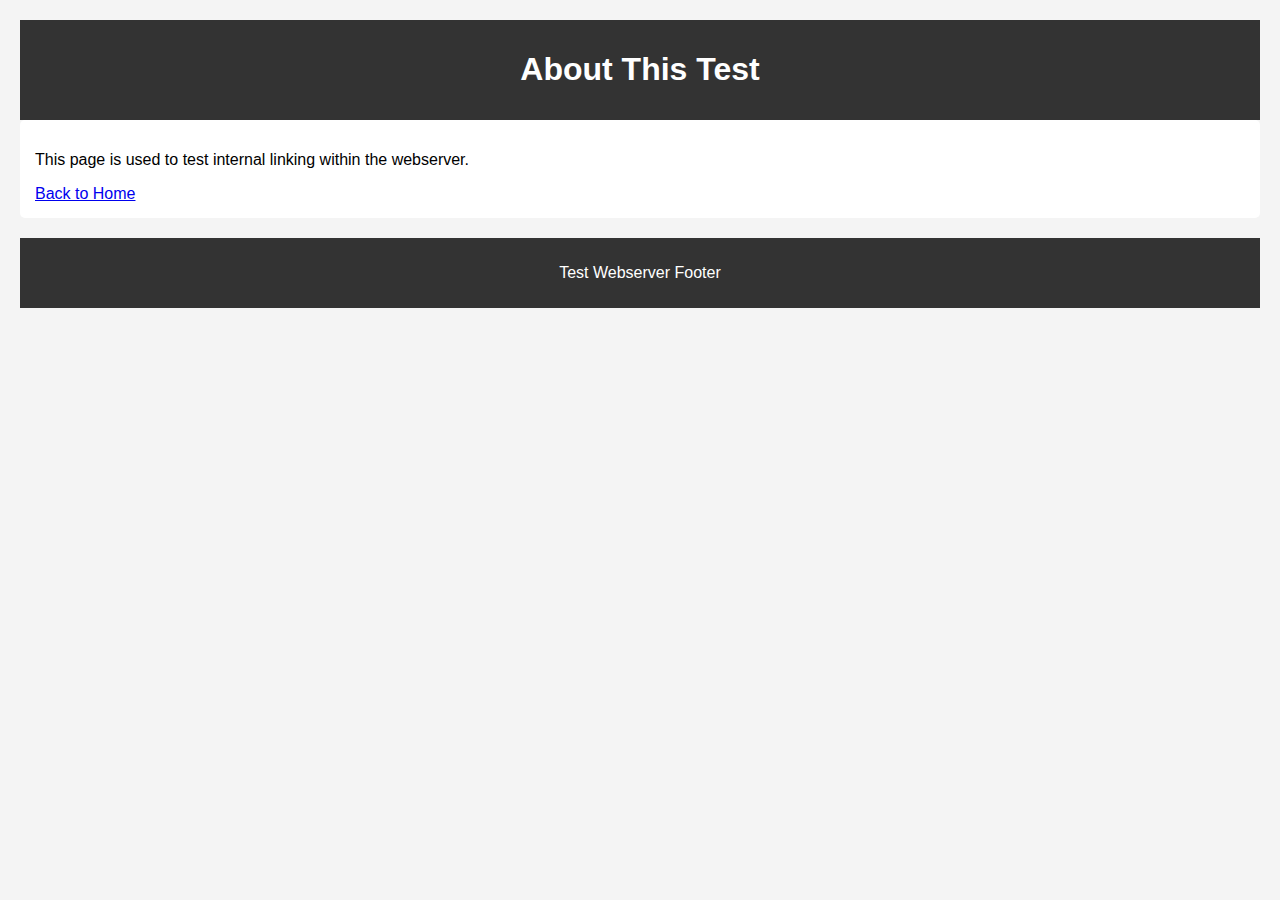
<file: about.html>
<!DOCTYPE html>
<html lang="en">
<head>
  <meta charset="UTF-8">
  <title>About Test Webserver</title>
  <link rel="stylesheet" href="styles.css">
</head>
<body>
  <header>
    <h1>About This Test</h1>
  </header>
  <section>
    <p>This page is used to test internal linking within the webserver.</p>
    <a href="index.html">Back to Home</a>
  </section>
  <footer>
    <p>Test Webserver Footer</p>
  </footer>
</body>
</html>
</file>
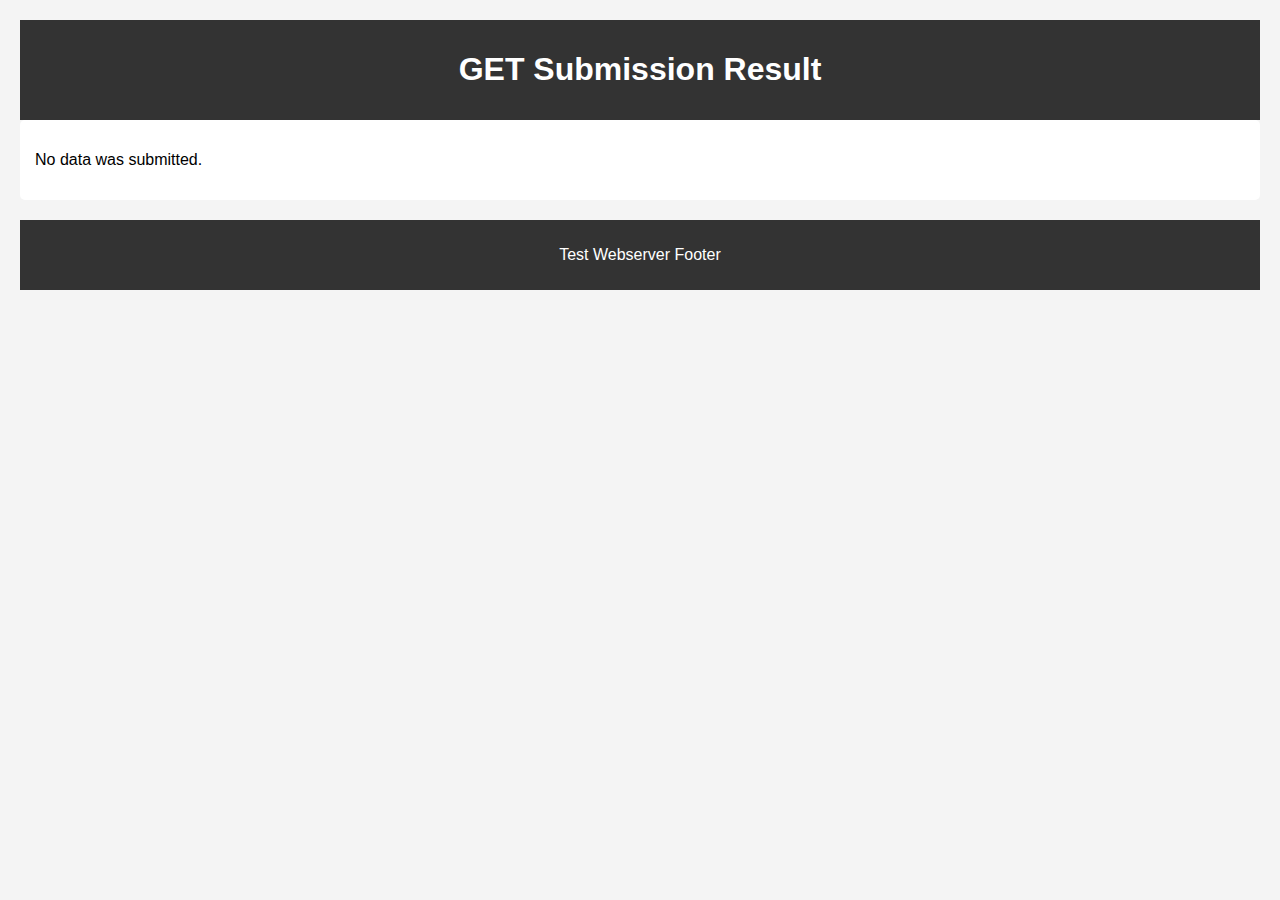
<file: result.html>
<!DOCTYPE html>
<html lang="en">
<head>
  <meta charset="UTF-8">
  <title>Form Submission Result (GET)</title>
  <link rel="stylesheet" href="styles.css">
  <script>
    // Simple script to read query parameters and display them
    window.addEventListener('DOMContentLoaded', () => {
      const params = new URLSearchParams(window.location.search);
      const outputDiv = document.getElementById('output');
      if (params.toString()) {
        let outputHtml = '<ul>';
        for (const [key, value] of params.entries()) {
          outputHtml += `<li><strong>${key}</strong>: ${value}</li>`;
        }
        outputHtml += '</ul>';
        outputDiv.innerHTML = outputHtml;
      } else {
        outputDiv.innerHTML = '<p>No data was submitted.</p>';
      }
    });
  </script>
</head>
<body>
  <header>
    <h1>GET Submission Result</h1>
  </header>
  <section id="output"></section>
  <footer>
    <p>Test Webserver Footer</p>
  </footer>
</body>
</html>
</file>
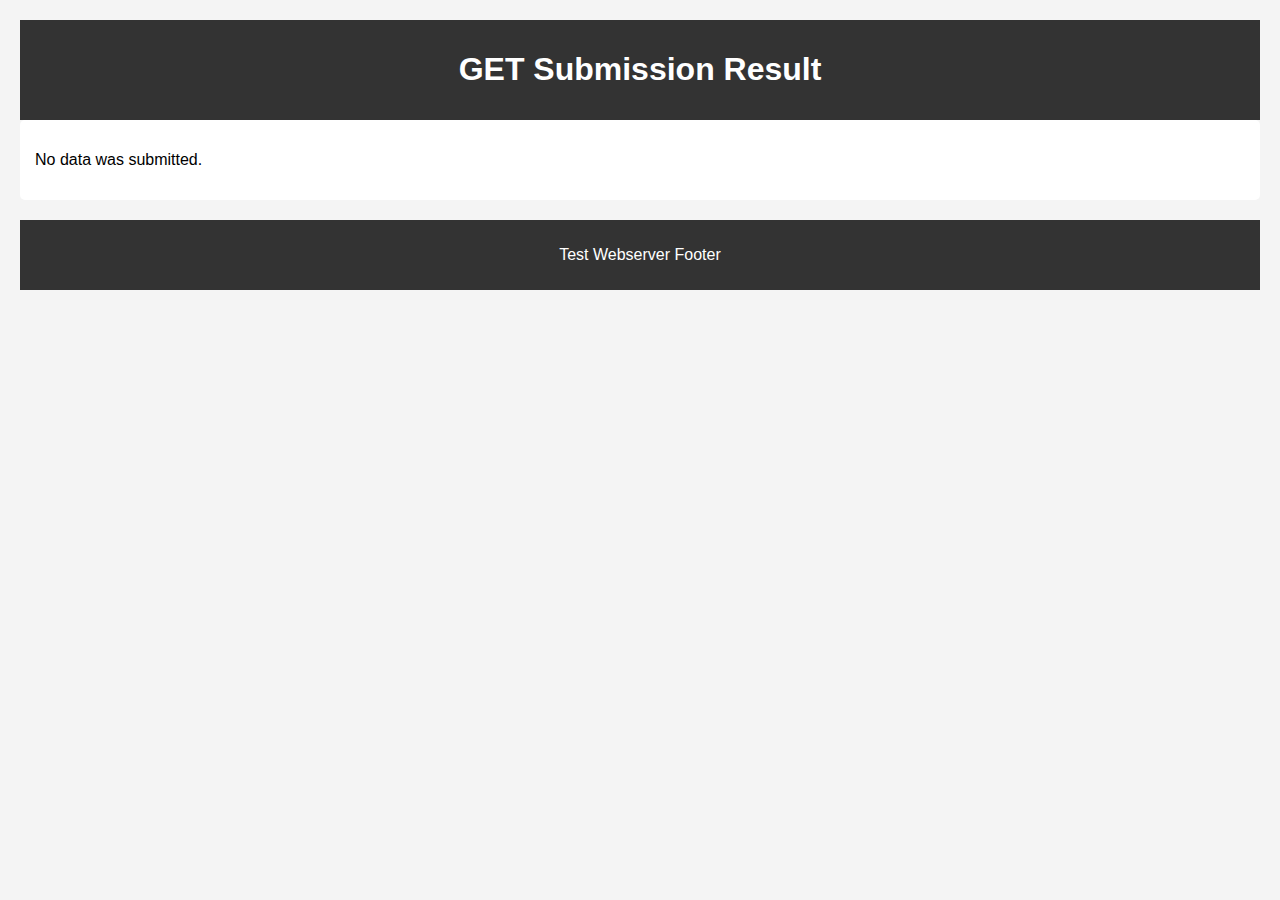
<file: TCP_server/result.html>
<!DOCTYPE html>
<html lang="en">
<head>
    <meta charset="UTF-8">
    <title>Form Submission Result (GET)</title>
    <link rel="stylesheet" href="styles.css">
    <script>
    // Simple script to read query parameters and display them
    window.addEventListener('DOMContentLoaded', () => {
      const params = new URLSearchParams(window.location.search);
      const outputDiv = document.getElementById('output');
      if (params.toString()) {
        let outputHtml = '<ul>';
        for (const [key, value] of params.entries()) {
          outputHtml += `<li><strong>${key}</strong>: ${value}</li>`;
        }
        outputHtml += '</ul>';
        outputDiv.innerHTML = outputHtml;
      } else {
        outputDiv.innerHTML = '<p>No data was submitted.</p>';
      }
    });
    </script>
</head>
<body>
    <header>
        <h1>GET Submission Result</h1>
    </header>
    <section id="output"></section>
    <footer>
        <p>Test Webserver Footer</p>
    </footer>
</body>
</html>
</file>
<file: styles.css>
/* styles.css */
body {
    font-family: Arial, sans-serif;
    margin: 20px;
    padding: 0;
    background-color: #f4f4f4;
  }
  
  header, footer {
    background-color: #333;
    color: #fff;
    padding: 10px;
    text-align: center;
  }
  
  nav {
    margin: 10px 0;
    text-align: center;
  }
  
  nav a {
    margin: 0 10px;
    text-decoration: none;
    color: #333;
  }
  
  section {
    margin-bottom: 20px;
    background-color: #fff;
    padding: 15px;
    border-radius: 5px;
  }
  
  img {
    border: 2px solid #ccc;
    border-radius: 4px;
  }
</file>
<file: TCP_server/styles.css>
/* styles.css */
body {
    font-family: Arial, sans-serif;
    margin: 20px;
    padding: 0;
    background-color: #f4f4f4;
  }
  
  header, footer {
    background-color: #333;
    color: #fff;
    padding: 10px;
    text-align: center;
  }
  
  nav {
    margin: 10px 0;
    text-align: center;
  }
  
  nav a {
    margin: 0 10px;
    text-decoration: none;
    color: #333;
  }
  
  section {
    margin-bottom: 20px;
    background-color: #fff;
    padding: 15px;
    border-radius: 5px;
  }
  
  img {
    border: 2px solid #ccc;
    border-radius: 4px;
  }
</file>
